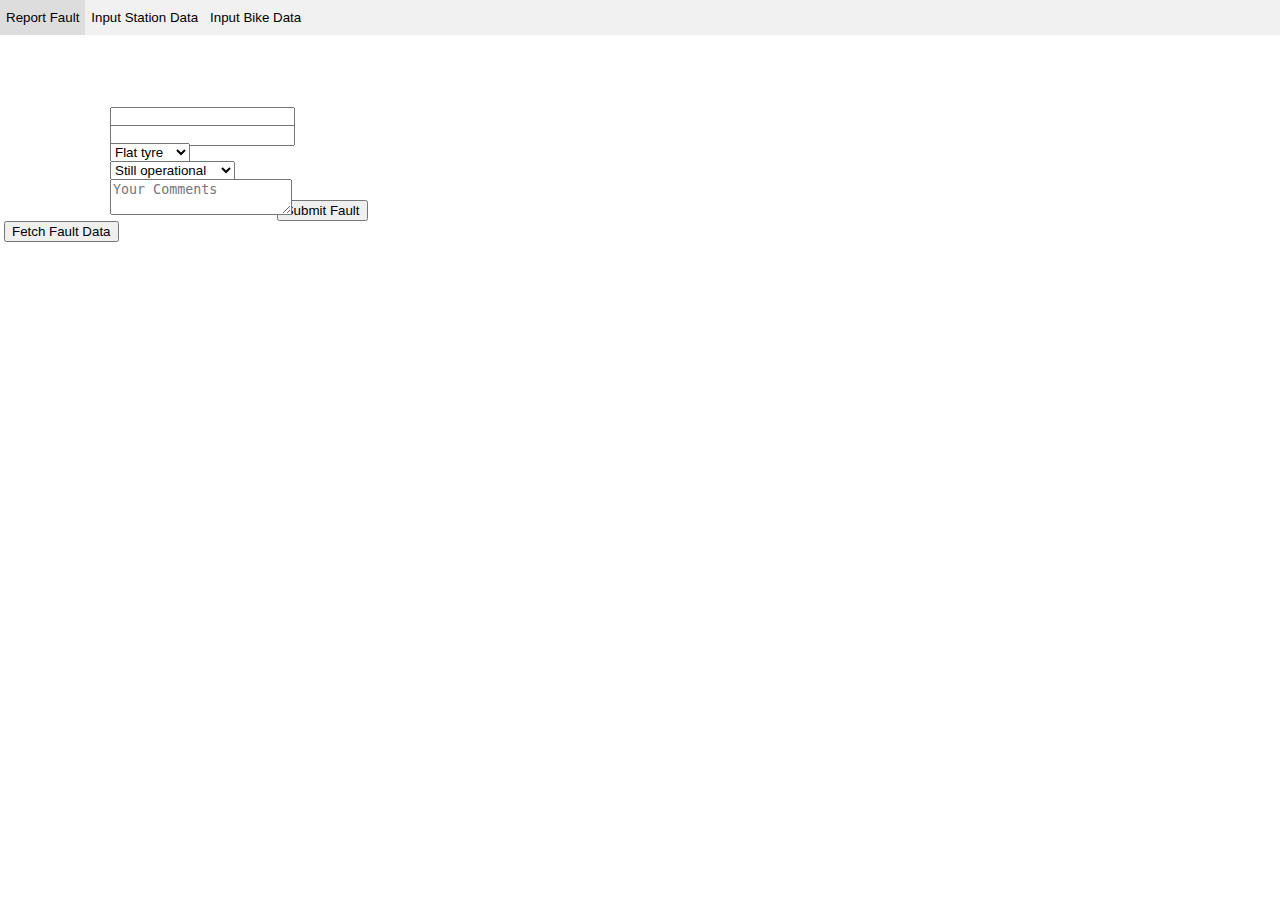
<file: feedbackForm.html>
<!DOCTYPE html>

<head>
	<meta charset="utf-8" />

	<!-- bring in jQuery library -->
	<SCRIPT language="JavaScript" type="text/JavaScript" src="https://ajax.googleapis.com/ajax/libs/jquery/1.7.2/jquery.min.js"></SCRIPT>

	<!-- load custom script -->
	<SCRIPT language="JavaScript" type="text/JavaScript" src="js/data.js"></SCRIPT>
	<SCRIPT language="JavaScript" type="text/JavaScript" src="js/sendData.js"></SCRIPT>
	<SCRIPT language="JavaScript" type="text/JavaScript" src="js/table.js"></SCRIPT>

	<!-- load custom styles -->

	<link rel="stylesheet" href="css/style.css" />
	<link rel="stylesheet" href="css/rightBox.css" />
</head>


<BODY style="overflow: hidden;" onload='fetchFaultData ( )' >

	<!-- setting up tabs for feedback form -->
	<!-- borrowed heavily from: https://www.w3schools.com/howto/tryit.asp?filename=tryhow_js_tabs -->
	<div class="tab">
		<button class="tablinks" onclick="openTab(event, 'fault')">Report Fault</button>
		<button class="tablinks" onclick="openTab(event, 'inputStationData')">Input Station Data</button>
		<button class="tablinks" onclick="openTab(event, 'inputBikeData')">Input Bike Data</button>
	</div>


	<!-------------  FAULT TAB  ---------------------------------------->


	<div id="fault" class="tabcontent active">
		<h2>Report Fault</h2>

		Bike ID: 		<input type="text" name="bikeID2" ID="bikeID2"><br>
		Station ID:		<input type="text" name="stationID2" ID="stationID2"><br>

		Issue:

		<select ID="issuetext" class="dropdown" name="issuetext" >
			<option value="flat tyre">	Flat tyre	</option>
			<option value="gears"> 		Gears		</option>
			<option value="light"> 		Light		</option>
			<option value="seat"> 		Seat		</option>
			<option value="structural">	Structural	</option>
		</select>



		<br>
		Rating:
		<select ID="severity" class="dropdown" name="severity">
			<option value="mild">	Still operational	</option>
			<option value="mid">	Difficult operation	</option>
			<option value="major">	Not operational		</option>
		</select>
		
		<br>
		
		Comments:</label>
		<textarea class="form-control" type="textarea" name="comments" id="comment" placeholder="Your Comments" width="400" maxlength="6000" rows="2"></textarea>


		<button onclick='sendFaultData()' title='Submit'>	Submit Fault		</button>
		<br>
		<button onclick='fetchFaultData()' title='Submit'>	Fetch Fault Data	</button>		
		
		<div id="faultData">
			<table id="faultDataTable" class="table" style="display: block;"></table>
		</div>
		
		
		
	</div>


	<!-----------  BIKE DATA TAB ----------------------------------------->




	<div id="inputBikeData" class="tabcontent">

		<h2>Bike Data Entry</h2>
		
		Bike No:	<input type="text" name="bikeID1" ID="bikeID1"><br>
		City: 		<select name="city" ID="city">
		
			<option value="Helsinki"> 	Helsinki	</option>
			<option value="Espoo"> 		Espoo 		</option>
			<option value="Vantaa">		Vantaa 		</option>
			
		</select><br><br>

		<button onclick='sendBikeData()' title='Submit'>Submit Bike Data</button>
	</div>


	<!--------------  STATION DATA TAB --------------------------------------------->


	<div id="inputStationData" class="tabcontent">
		<h2>Station Data Form</h2>
		Station No:		<input type="text"	name="stationID1" 	ID="stationID1"><br>
		Station Name: 	<input type="text"	name="stationName" 	ID="stationName"><br>
		Address: 		<input type="text"	name="address" 		ID="address"><br>
		Slots: 			<input type="text"	name="slots" 		ID="slots"><br>
		Bikes Present: 	<input type="text"	name="bikes" 		ID="bikes"><br>
		Slots Free: 	<input type="text"	name="slotsAvailable" ID="slotsAvailable"><br>
		Status: 		<select 			name="status" 		ID="status"><br><br>
			<option value="Open"> 	Open 	</option>
			<option value="closed"> Closed 	</option>
		</select><br><br>

		<button onclick='sendStationData()' title='Submit'>Submit Station Data</button>
	</div>


	<!------------------------------------------------------------------->


	<script>
	// for the changing right box content on use of the tabs
	function openTab(evt, tabName) {
		var i, tabcontent, tablinks;
		tabcontent = document.getElementsByClassName("tabcontent");
		for(i = 0; i < tabcontent.length; i++) {
			tabcontent[i].style.display = "none";
		}
		tablinks = document.getElementsByClassName("tablinks");
		for(i = 0; i < tablinks.length; i++) {
			tablinks[i].className = tablinks[i].className.replace(" active", "");
		}
		document.getElementById(tabName).style.display = "block";
		evt.currentTarget.className += " active";
	}
	</script>



	<script>
	$(document).ready(function() {
		$('input[type=button]').click(function() {
			alert($('input[name=experience]:checked').val());
		});
	});
	</script>
</body>
</file>
<file: css/style.css>
body {
	font-family: Tahoma, Geneva, sans-serif;
	height: 100%;
	width: 100%;
	margin: 0;
	padding: 0;
}

.headerFooter {
	background: #fcbc19;
	text-align: center;
}

.limiter {
	display: inline-flex;
	max-width: 1100px;
	margin-left: auto;
	margin-right: auto;
	align-items: baseline;

}

#header {
	height: 80px;
}

img {
	height: 40px;
}

#title {
	text-align: center;
	display: inline;
}

h1 {
	font-size: 60px;
	margin: 0;
	color: #000;
}

#leeds {
	margin-right: 50px;
}

#soton {
	margin-left: 50px;
}


#tempID {
	/*! position: relative; */
	height: 15px;
}

.main {
	height: 600px;
}


#wrapper {
	width: 100%;
	height: 600px;
}

#map {
	position: relative;
	height: 100%;
	width: 100%;
	z-index: 1;
}

#footer {
	height: 30px;
}

h3 {
	padding-top: 5px;
	margin-bottom: 0px;
	margin-top: 0px;
	font-size: 20px;
	stext-align: center;
}


.leaflet-control-attribution {
	left: 0;
	position: fixed;
	top: 683.5px;
}

a,
a:hover,
a:active,
a:visited {
	color: white;
}
</file>
<file: css/rightBox.css>
/*  
  Styles for the right box
*/

html {
	width: 100%;
}

#rightbox {
	position: absolute;
	right: 0;
	top: 99px;
	z-index: 2;
	background: rgba(0, 0, 0, .7);
	width: 320px;
	color: #FFF;
}

/* Style the tab */
.tab {
	overflow: hidden;
	border: 0px;
	background-color: #f1f1f1;
}

/* Style the buttons that are used to open the tab content */
.tab button {
	background-color: inherit;
	float: left;
	border: none;
	outline: none;
	cursor: pointer;
	padding: 10px 6px;
	transition: 0.3s;
}

/* Change background color of buttons on hover */
.tab button:hover {
	background-color: #ddd;
}

/* Create an active/current tablink class */
.tab button.active {
	background-color: #ccc;
}

/* set the content to be none initially*/
.tabcontent {
	display: none;
	padding: 4px 4px;
	border-top: none;
	color: #FFF;
}

#fault,
#data {
	display: block;
	height: 100%;
}


/* Data section Style */

.table {
	border-collapse: collapse;
	height: auto;
	overflow: auto;
	display: block;
}

#stationsInRangeTable {
	padding-left: 0px;
	padding-right: 0px;
	padding-top: 0px;
	padding-bottom: 0px;
	height: 560px;
}

#faultDataTable {
	overflow-y: scroll;
	display: block;
	position: relative;
	height: 280px;
	overflow-x: hidden;
}

#data {
	height: 560px;
	overflow-y: auto;
	margin-top: 0px;
	margin-bottom: 0px;
	padding: 0px;
}


td,
th {
	font-size: 15px;
	border-width: 1px;
	border-color: rgba(247, 247, 247, 0.5);
	border-style: solid;
	padding: 2px;
	/*! align: center; */
}


/*
  Report Fault/Data section style
*/
#feedback>object:nth-child(1) {
	height: 100%;
	width: 100%;
}

#feedback {
	padding-left: 0px;
	padding-right: 0px;
	padding-top: 0px;
	padding-bottom: 0px;
	height: 100%;
}

#stationID1,
#stationID2,
#city,
#address,
#slots,
#slotsAvailable,
#bikes,
#status,
#bikeID1,
#bikeID2,
#issuetext,
#severity,
#comment {
	position: absolute;
	left: 110px;
}

#refreshInt,
#markerType,
#autoZoom,
#mapType {
	position: absolute;
	left: 130px;
}

#comment {
	position: sticky;
}

#refreshInt {
	position: inherit;
	width: 50px;
	text-align: right;
	margin-left: 30px;
}



/*
  Routing tab styles
*/
#originText {
	margin-left: 10px;
	width: 160px;
}

#originStation {
	margin-left: 5px;
	width: 180px;
}

#destText {
	margin-left: 5px;
	width: 150px;
}

#plotBikeButton {
	width: 200px;
	margin: 0 auto;
}

#routeText,
#closestStationText {
	display: block;
}
</file>
